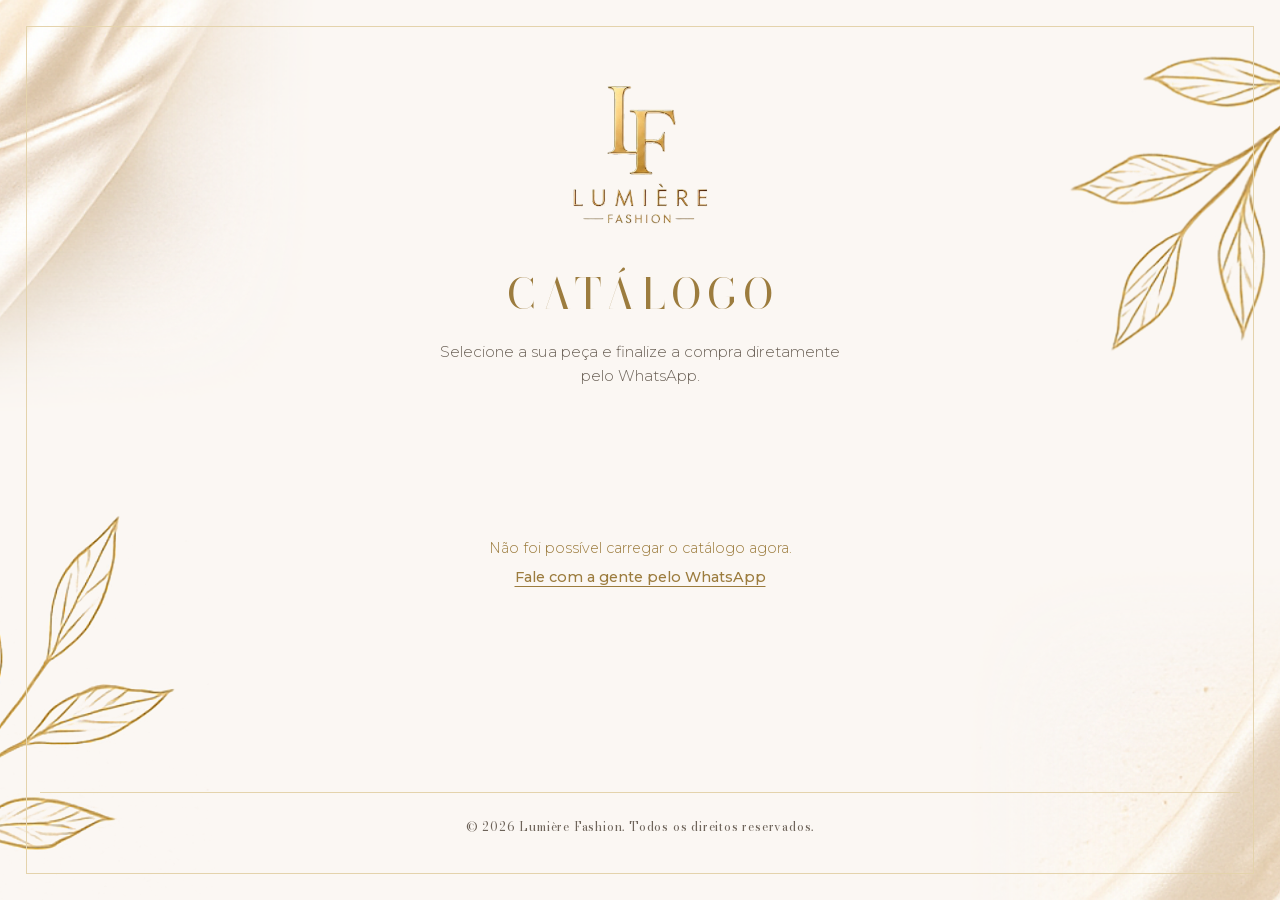
<file: index.html>
<!DOCTYPE html>
<html lang="pt-BR">
<head>
  <meta charset="UTF-8">
  <meta name="viewport" content="width=device-width, initial-scale=1.0">
  <title>Catálogo | Lumière Fashion</title>
  <meta name="description" content="Catálogo Lumière Fashion — peças exclusivas, atemporais e sofisticadas. Compre direto pelo WhatsApp.">

  <!-- Fontes Bodoni Moda (títulos/produtos) + Montserrat (textos/botões) hospedadas em assets/fonts,
       para não depender do CDN do Google Fonts -->
  <link rel="stylesheet" href="style.css">
</head>
<body>

  <!-- ===== FUNDO DA MARCA (galhos e seda ancorados nos cantos, fixos na tela) ===== -->
  <div class="page-bg" aria-hidden="true"></div>

  <!-- ===== MOLDURA DECORATIVA (linha fina dourada ao redor da tela) ===== -->
  <div class="page-frame" aria-hidden="true"></div>

  <div class="page">

    <!-- ===== HEADER MINIMALISTA (apenas a logo centralizada) ===== -->
    <header class="header">
      <img src="assets/logo-lumiere.png" alt="Lumière Fashion" class="logo">
    </header>

    <main class="main">

      <!-- ===== TÍTULO DA SEÇÃO ===== -->
      <section class="catalogo-intro">
        <h1 class="catalogo-title">Catálogo</h1>
        <p class="catalogo-subtitle">
          Selecione a sua peça e finalize a compra diretamente pelo WhatsApp.
        </p>
      </section>

      <!-- ===== MENU DE CATEGORIAS =====
           Os botões são montados pelo script.js a partir das categorias que
           existem na planilha, para o menu nunca mostrar uma categoria vazia -->
      <nav class="filtros" id="filtros" aria-label="Categorias" hidden></nav>

      <!-- ===== ESTADOS DE CARREGAMENTO / ERRO / VAZIO =====
           Controlados pelo script.js; começam ocultos, exceto o de carregamento -->
      <p class="vitrine-status" id="status-carregando">Carregando as peças…</p>

      <!-- Falha de rede/planilha: oferece o WhatsApp para não perder a cliente.
           O link é preenchido pelo script.js com o NUMERO_WHATSAPP configurado. -->
      <p class="vitrine-status vitrine-status--erro" id="status-erro" hidden>
        Não foi possível carregar o catálogo agora.<br>
        <a id="erro-whatsapp" href="#" target="_blank" rel="noopener noreferrer">
          Fale com a gente pelo WhatsApp
        </a>
      </p>

      <p class="vitrine-status" id="status-vazio" hidden>
        Nenhuma peça disponível no momento.
      </p>

      <!-- Categoria selecionada sem nenhuma peça (situação rara: o menu só
           mostra categorias que têm produtos, mas cobre links antigos) -->
      <p class="vitrine-status" id="status-sem-resultado" hidden>
        Nenhuma peça nesta categoria no momento.
      </p>

      <!-- Estado de INSTALAÇÃO: aparece só enquanto a constante URL_PLANILHA_CSV
           estiver vazia em script.js. Some sozinho assim que o link for colado. -->
      <p class="vitrine-status vitrine-status--config" id="status-config" hidden>
        <strong>Catálogo ainda não conectado à planilha.</strong><br>
        Abra o arquivo <code>script.js</code> e cole o link do Google Sheets
        publicado em .csv na constante <code>URL_PLANILHA_CSV</code>.
      </p>

      <!-- ===== VITRINE: os cards são injetados aqui pelo script.js ===== -->
      <div class="vitrine" id="vitrine" aria-live="polite"></div>

    </main>

    <footer class="footer">
      <p>&copy; 2026 Lumière Fashion. Todos os direitos reservados.</p>
    </footer>

  </div>

  <!-- ===== VISUALIZADOR EM TELA CHEIA =====
       Fica oculto até a cliente tocar na foto de uma peça. É um só para a
       página inteira: o script.js troca as fotos conforme a peça aberta. -->
  <div class="lightbox" id="lightbox" role="dialog" aria-modal="true"
       aria-label="Fotos da peça" hidden>

    <button type="button" class="lightbox-fechar" id="lightbox-fechar" aria-label="Fechar">
      <svg viewBox="0 0 24 24" fill="none" stroke="currentColor" stroke-width="1.5"
           stroke-linecap="round" aria-hidden="true">
        <path d="M6 6 L18 18 M18 6 L6 18"></path>
      </svg>
    </button>

    <!-- Palco: recebe os gestos de arraste, pinça e duplo toque -->
    <div class="lightbox-palco" id="lightbox-palco">
      <!-- referrerpolicy: ver comentário em script.js — evita o 429 do Google Drive -->
      <img class="lightbox-foto" id="lightbox-foto" alt="" referrerpolicy="no-referrer">
    </div>

    <button type="button" class="lightbox-seta lightbox-seta--anterior"
            id="lightbox-anterior" aria-label="Foto anterior">
      <svg viewBox="0 0 24 24" fill="none" stroke="currentColor" stroke-width="1.5"
           stroke-linecap="round" stroke-linejoin="round" aria-hidden="true">
        <path d="M15 4 L7 12 L15 20"></path>
      </svg>
    </button>

    <button type="button" class="lightbox-seta lightbox-seta--proxima"
            id="lightbox-proxima" aria-label="Próxima foto">
      <svg viewBox="0 0 24 24" fill="none" stroke="currentColor" stroke-width="1.5"
           stroke-linecap="round" stroke-linejoin="round" aria-hidden="true">
        <path d="M9 4 L17 12 L9 20"></path>
      </svg>
    </button>

    <footer class="lightbox-rodape">
      <div class="lightbox-pontos" id="lightbox-pontos"></div>
      <p class="lightbox-legenda" id="lightbox-legenda"></p>
      <a class="lightbox-btn" id="lightbox-whatsapp" href="#"
         target="_blank" rel="noopener noreferrer">Consultar peça</a>
      <p class="lightbox-dica" id="lightbox-dica">
        Toque duas vezes na foto para ampliar
      </p>
    </footer>

  </div>

  <script src="script.js"></script>
</body>
</html>
</file>
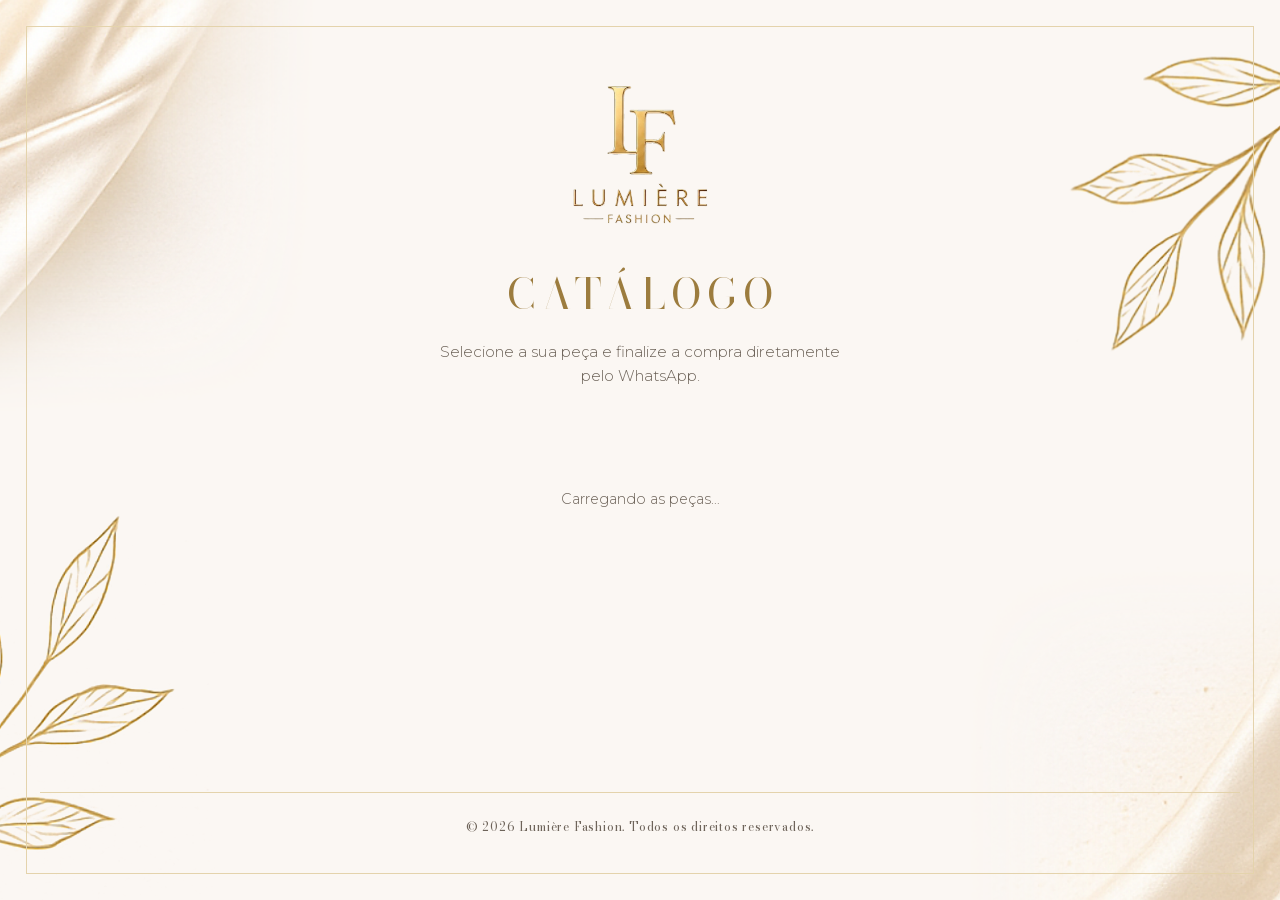
<file: catalogo.html>
<!DOCTYPE html>
<html lang="pt-BR">
<head>
  <meta charset="UTF-8">
  <meta name="viewport" content="width=device-width, initial-scale=1.0">
  <title>Catálogo | Lumière Fashion</title>
  <meta name="description" content="Catálogo Lumière Fashion — peças exclusivas, atemporais e sofisticadas. Compre direto pelo WhatsApp.">

  <!-- Fontes Bodoni Moda (títulos/produtos) + Montserrat (textos/botões) hospedadas em assets/fonts,
       para não depender do CDN do Google Fonts -->
  <link rel="stylesheet" href="style.css">
</head>
<body>

  <!-- ===== FUNDO DA MARCA (galhos e seda ancorados nos cantos, fixos na tela) ===== -->
  <div class="page-bg" aria-hidden="true"></div>

  <!-- ===== MOLDURA DECORATIVA (linha fina dourada ao redor da tela) ===== -->
  <div class="page-frame" aria-hidden="true"></div>

  <div class="page">

    <!-- ===== HEADER MINIMALISTA (apenas a logo centralizada) ===== -->
    <header class="header">
      <img src="assets/logo-lumiere.png" alt="Lumière Fashion" class="logo">
    </header>

    <main class="main">

      <!-- ===== TÍTULO DA SEÇÃO ===== -->
      <section class="catalogo-intro">
        <h1 class="catalogo-title">Catálogo</h1>
        <p class="catalogo-subtitle">
          Selecione a sua peça e finalize a compra diretamente pelo WhatsApp.
        </p>
      </section>

      <!-- ===== ESTADOS DE CARREGAMENTO / ERRO / VAZIO =====
           Controlados pelo script.js; começam ocultos, exceto o de carregamento -->
      <p class="vitrine-status" id="status-carregando">Carregando as peças…</p>

      <!-- Falha de rede/planilha: oferece o WhatsApp para não perder a cliente.
           O link é preenchido pelo script.js com o NUMERO_WHATSAPP configurado. -->
      <p class="vitrine-status vitrine-status--erro" id="status-erro" hidden>
        Não foi possível carregar o catálogo agora.<br>
        <a id="erro-whatsapp" href="#" target="_blank" rel="noopener noreferrer">
          Fale com a gente pelo WhatsApp
        </a>
      </p>

      <p class="vitrine-status" id="status-vazio" hidden>
        Nenhuma peça disponível no momento.
      </p>

      <!-- Estado de INSTALAÇÃO: aparece só enquanto a constante URL_PLANILHA_CSV
           estiver vazia em script.js. Some sozinho assim que o link for colado. -->
      <p class="vitrine-status vitrine-status--config" id="status-config" hidden>
        <strong>Catálogo ainda não conectado à planilha.</strong><br>
        Abra o arquivo <code>script.js</code> e cole o link do Google Sheets
        publicado em .csv na constante <code>URL_PLANILHA_CSV</code>.
      </p>

      <!-- ===== VITRINE: os cards são injetados aqui pelo script.js ===== -->
      <div class="vitrine" id="vitrine" aria-live="polite"></div>

    </main>

    <footer class="footer">
      <p>&copy; 2026 Lumière Fashion. Todos os direitos reservados.</p>
    </footer>

  </div>

  <script src="script.js"></script>
</body>
</html>
</file>
<file: style.css>
/* =========================================================
   LUMIÈRE FASHION — Catálogo de Produtos
   Base visual herdada da Landing Page (mesma paleta e mesmo
   tratamento de fundo/moldura), acrescida da vitrine em CSS Grid.
   ========================================================= */

/* ===== FONTES (hospedadas localmente, sem depender do Google Fonts CDN) ===== */
@font-face {
  font-family: 'Bodoni Moda';
  font-style: normal;
  font-weight: 400 600;
  font-display: swap;
  src: url('assets/fonts/bodoni-moda-latin.woff2') format('woff2');
}

@font-face {
  font-family: 'Montserrat';
  font-style: normal;
  font-weight: 300 600;
  font-display: swap;
  src: url('assets/fonts/montserrat-latin.woff2') format('woff2');
}

/* ===== VARIÁVEIS DA MARCA (mesma paleta da Landing Page) ===== */
:root {
  --color-cream: #FBF7F3;      /* fundo principal */
  --color-cream-soft: #F6EEDB; /* fundo secundário / bordas suaves */
  --color-gold: #C6A15C;       /* dourado principal */
  --color-gold-dark: #9C7C3E;  /* dourado escuro (hover, contraste) */
  --color-gold-light: #E4D3AC; /* dourado claro (bordas, detalhes) */
  --color-text: #3E362E;       /* marrom-carvão para textos */
  --color-text-soft: #6E645A;  /* texto secundário */
  --color-white: #FFFFFF;

  --font-title: 'Bodoni Moda', serif;
  --font-body: 'Montserrat', sans-serif;
}

/* ===== RESET BÁSICO ===== */
* {
  margin: 0;
  padding: 0;
  box-sizing: border-box;
}

html {
  scroll-behavior: smooth;
}

body {
  font-family: var(--font-body);
  background-color: var(--color-cream);
  color: var(--color-text);
  line-height: 1.6;
  -webkit-font-smoothing: antialiased;
}

/* ===== LAYOUT GERAL (Mobile-first) ===== */
.page {
  position: relative;
  min-height: 100vh;
  display: flex;
  flex-direction: column;
  align-items: center;
  /* Padding lateral enxuto no celular para dar largura útil às duas colunas */
  padding: 1.5rem 1.1rem;
}

/* Conteúdo real sempre acima das decorações */
.header,
.main,
.footer {
  position: relative;
  z-index: 1;
}

/* ===== FUNDO DA MARCA =====
   position: fixed em vez de background-attachment: fixed, que falha no Safari iOS
   (navegador embutido do Instagram/WhatsApp, principal via de acesso das clientes) */
.page-bg {
  position: fixed;
  top: 0;
  right: 0;
  bottom: 0;
  left: 0;
  background-color: var(--color-cream);
  background-image: url('assets/branch-top-right.png'),
                    url('assets/branch-bottom-left.png'),
                    url('assets/silk-top-left.png'),
                    url('assets/silk-bottom-right.png');
  background-position: top right, bottom left, top left, bottom right;
  background-repeat: no-repeat;
  background-size: 130px auto, 110px auto, 170px auto, 170px auto;
  pointer-events: none;
  z-index: -1;
}

/* ===== MOLDURA DECORATIVA ===== */
.page-frame {
  position: fixed;
  top: 10px;
  right: 10px;
  bottom: 10px;
  left: 10px;
  border: 1px solid var(--color-gold-light);
  pointer-events: none;
  z-index: 2;
}

/* ===== HEADER ===== */
.header {
  width: 100%;
  display: flex;
  justify-content: center;
  padding-top: 1rem;
  margin-bottom: 2rem;
}

.logo {
  width: 120px;
  height: auto;
  min-height: 86px;
}

/* ===== MAIN ===== */
.main {
  width: 100%;
  max-width: 1200px;
  flex: 1;
}

/* ===== INTRO DO CATÁLOGO ===== */
.catalogo-intro {
  text-align: center;
  margin-bottom: 2.5rem;
}

.catalogo-title {
  font-family: var(--font-title);
  font-weight: 400;
  font-size: 1.9rem;
  text-transform: uppercase;
  letter-spacing: 4px;
  /* Compensa o espaço que o letter-spacing acrescenta depois da última
     letra, que desloca o texto centralizado para a esquerda */
  text-indent: 4px;
  color: var(--color-gold-dark);
  margin-bottom: 0.75rem;
}

.catalogo-subtitle {
  font-size: 0.9rem;
  font-weight: 300;
  color: var(--color-text-soft);
  max-width: 420px;
  margin: 0 auto;
}

/* =========================================================
   MENU DE CATEGORIAS
   No celular vira uma faixa que rola na horizontal: com 7 botões não há
   largura para todos, e quebrar em várias linhas empurraria as peças
   para fora da primeira tela.
   ========================================================= */
.filtros {
  display: flex;
  gap: 0.5rem;
  margin-bottom: 2rem;
  padding-bottom: 0.35rem;
  overflow-x: auto;
  /* Encosta o primeiro e o último botão nas bordas da área de rolagem */
  scroll-snap-type: x proximity;
  -webkit-overflow-scrolling: touch;
  scrollbar-width: none;
}

/* Barra de rolagem escondida: a faixa já sugere o movimento pelo corte
   do último botão na borda da tela */
.filtros::-webkit-scrollbar {
  display: none;
}

.filtro {
  flex: 0 0 auto;
  scroll-snap-align: start;
  padding: 0.55rem 1.1rem;
  border: 1px solid var(--color-gold-light);
  border-radius: 999px;
  background-color: transparent;
  color: var(--color-text-soft);
  font-family: var(--font-body);
  font-size: 0.7rem;
  font-weight: 500;
  letter-spacing: 1.2px;
  text-transform: uppercase;
  white-space: nowrap;
  cursor: pointer;
  transition: background-color 0.25s ease,
              border-color 0.25s ease,
              color 0.25s ease;
}

.filtro:hover {
  border-color: var(--color-gold);
  color: var(--color-gold-dark);
}

.filtro--ativo {
  background-color: var(--color-gold);
  border-color: var(--color-gold);
  color: var(--color-white);
}

.filtro--ativo:hover {
  color: var(--color-white);
}

.filtro:focus-visible {
  outline: 2px solid var(--color-gold-dark);
  outline-offset: 2px;
}

/* ===== MENSAGENS DE ESTADO (carregando / erro / vazio) ===== */
.vitrine-status {
  text-align: center;
  font-size: 0.9rem;
  font-weight: 300;
  color: var(--color-text-soft);
  padding: 3rem 1rem;
}

.vitrine-status--erro {
  color: var(--color-gold-dark);
  line-height: 2;
}

.vitrine-status--erro a {
  color: var(--color-gold-dark);
  font-weight: 500;
  text-underline-offset: 4px;
}

/* Aviso de instalação: some assim que a URL da planilha for preenchida */
.vitrine-status--config {
  max-width: 460px;
  margin: 0 auto;
  padding: 2rem 1.25rem;
  border: 1px dashed var(--color-gold-light);
  border-radius: 6px;
  background-color: var(--color-cream-soft);
  line-height: 1.8;
}

.vitrine-status--config code {
  font-family: ui-monospace, SFMono-Regular, Menlo, monospace;
  font-size: 0.82em;
  color: var(--color-gold-dark);
  background-color: var(--color-white);
  padding: 0.1em 0.4em;
  border-radius: 3px;
}

/* =========================================================
   VITRINE — CSS Grid responsivo
   2 colunas já no celular (principal via de acesso das clientes:
   cards menores cabem lado a lado e reduzem muito a rolagem)
   → 3 no tablet → 4 no desktop
   ========================================================= */
.vitrine {
  display: grid;
  grid-template-columns: repeat(2, 1fr);
  gap: 0.85rem;
}

/* ===== CARD DE PRODUTO ===== */
.card {
  display: flex;
  flex-direction: column;
  background-color: var(--color-white);
  border: 1px solid var(--color-gold-light);
  border-radius: 6px;
  overflow: hidden;
  transition: transform 0.3s ease, box-shadow 0.3s ease, border-color 0.3s ease;
}

.card:hover {
  transform: translateY(-4px);
  border-color: var(--color-gold);
  box-shadow: 0 12px 26px rgba(62, 54, 46, 0.1);
}

/* Card com fotos: o quadrado inteiro abre o visualizador */
.card--clicavel {
  cursor: pointer;
}

/* Arrastar o carrossel não deve sair selecionando o nome da peça */
.card--clicavel .card-body {
  user-select: none;
}

.card-media {
  /* Proporção fixa 3:4 (retrato) para que fotos de tamanhos diferentes
     não desalinhem as linhas do grid */
  position: relative;
  aspect-ratio: 3 / 4;
  background-color: var(--color-cream-soft);
  overflow: hidden;
}

/* =========================================================
   CARROSSEL DE FOTOS
   O arraste é feito pelo próprio navegador (scroll-snap), não por JS:
   fica mais fluido no celular e continua funcionando com o dedo, com
   trackpad e com as setas do teclado.
   ========================================================= */
.carrossel-trilho {
  display: flex;
  width: 100%;
  height: 100%;
  overflow-x: auto;
  overflow-y: hidden;
  scroll-snap-type: x mandatory;
  -webkit-overflow-scrolling: touch;
  /* A barra de rolagem estragaria a foto; a navegação é por arraste/pontos */
  scrollbar-width: none;
}

.carrossel-trilho::-webkit-scrollbar {
  display: none;
}

.card-image {
  flex: 0 0 100%;
  scroll-snap-align: center;
  scroll-snap-stop: always;
  width: 100%;
  height: 100%;
  object-fit: cover;
  object-position: center;
  display: block;
}

/* ===== Pontos indicadores ===== */
.carrossel-pontos {
  position: absolute;
  left: 0;
  right: 0;
  bottom: 0.55rem;
  display: flex;
  justify-content: center;
  gap: 0.3rem;
  pointer-events: none;
}

.carrossel-ponto {
  pointer-events: auto;
  width: 6px;
  height: 6px;
  padding: 0;
  border: 0;
  border-radius: 50%;
  background-color: rgba(255, 255, 255, 0.65);
  /* Sobre foto clara o ponto branco sumiria; a sombra garante o contraste */
  box-shadow: 0 0 3px rgba(62, 54, 46, 0.5);
  cursor: pointer;
  transition: background-color 0.25s ease, transform 0.25s ease;
}

.carrossel-ponto--ativo {
  background-color: var(--color-gold);
  transform: scale(1.35);
}

.carrossel-ponto:focus-visible {
  outline: 2px solid var(--color-white);
  outline-offset: 2px;
}

/* ===== Setas ===== */
.carrossel-seta {
  position: absolute;
  top: 50%;
  transform: translateY(-50%);
  display: flex;
  align-items: center;
  justify-content: center;
  width: 30px;
  height: 30px;
  padding: 0;
  border: 0;
  border-radius: 50%;
  background-color: rgba(255, 255, 255, 0.85);
  color: var(--color-text);
  cursor: pointer;
  /* Escondidas por padrão: no celular quem manda é o arraste, e as setas
     roubariam espaço da foto num card de ~165px */
  opacity: 0;
  pointer-events: none;
  transition: opacity 0.25s ease, background-color 0.25s ease;
}

.carrossel-seta svg {
  width: 16px;
  height: 16px;
}

.carrossel-seta--anterior {
  left: 0.5rem;
}

.carrossel-seta--proxima {
  right: 0.5rem;
}

.carrossel-seta:disabled {
  opacity: 0 !important;
}

.carrossel-seta:hover {
  background-color: var(--color-white);
}

/* Aparecem ao passar o mouse pelo card — ou seja, só onde existe mouse */
@media (hover: hover) {
  .card:hover .carrossel-seta:not(:disabled) {
    opacity: 1;
    pointer-events: auto;
  }
}

/* Navegação por teclado: a seta focada precisa aparecer mesmo sem hover */
.carrossel-seta:focus-visible {
  opacity: 1;
  pointer-events: auto;
  outline: 2px solid var(--color-gold-dark);
  outline-offset: 2px;
}

.card-body {
  display: flex;
  flex-direction: column;
  flex: 1;
  gap: 0.3rem;
  padding: 0.7rem 0.6rem 0.75rem;
  text-align: center;
}

.card-categoria {
  font-size: 0.55rem;
  font-weight: 500;
  letter-spacing: 1.2px;
  text-transform: uppercase;
  color: var(--color-gold);
}

.card-nome {
  font-family: var(--font-title);
  font-weight: 400;
  font-size: 0.8rem;
  line-height: 1.3;
  text-transform: uppercase;
  letter-spacing: 1px;
  color: var(--color-text);
  /* Empurra o botão para a base do card, alinhando os CTAs de toda a linha
     mesmo quando os nomes ocupam número diferente de linhas */
  margin-bottom: auto;
  padding-bottom: 0.55rem;
}

/* ===== BOTÃO DE COMPRA (mesmo estilo do CTA da Landing Page) ===== */
.card-btn {
  display: flex;
  align-items: center;
  justify-content: center;
  gap: 0.4rem;
  width: 100%;
  padding: 0.6rem 0.5rem;
  border: 1.5px solid var(--color-gold);
  border-radius: 5px;
  background-color: var(--color-gold);
  color: var(--color-white);
  font-family: var(--font-body);
  font-size: 0.62rem;
  font-weight: 500;
  letter-spacing: 0.6px;
  text-transform: uppercase;
  text-decoration: none;
  /* O rótulo tem que caber em uma linha: quebrado em duas, o botão
     cresce e desalinha os cards da mesma fileira */
  white-space: nowrap;
  cursor: pointer;
  transition: background-color 0.3s ease,
              border-color 0.3s ease,
              box-shadow 0.3s ease;
}

.card-btn:hover {
  background-color: var(--color-gold-dark);
  border-color: var(--color-gold-dark);
  box-shadow: 0 6px 14px rgba(156, 124, 62, 0.28);
}

.card-btn:active {
  box-shadow: 0 3px 8px rgba(156, 124, 62, 0.25);
}

/* Acessibilidade: foco visível para navegação por teclado */
.card-btn:focus-visible {
  outline: 2px solid var(--color-gold-dark);
  outline-offset: 3px;
}

.card-btn svg {
  flex-shrink: 0;
  width: 14px;
  height: 14px;
}

/* ===== FOOTER ===== */
.footer {
  width: 100%;
  text-align: center;
  margin-top: 3.5rem;
  padding-top: 1.5rem;
  border-top: 1px solid var(--color-gold-light);
}

.footer p {
  font-family: var(--font-title);
  font-size: 0.75rem;
  color: var(--color-text-soft);
  letter-spacing: 0.8px;
}

/* =========================================================
   RESPONSIVIDADE
   ========================================================= */
@media (min-width: 600px) {
  .page {
    padding: 3rem 2rem;
  }

  .page-frame {
    top: 18px;
    right: 18px;
    bottom: 18px;
    left: 18px;
  }

  .page-bg {
    background-size: 180px auto, 155px auto, 240px auto, 240px auto;
  }

  .logo {
    width: 145px;
  }

  .catalogo-title {
    font-size: 2.3rem;
    letter-spacing: 6px;
    text-indent: 6px;
  }

  .catalogo-subtitle {
    font-size: 0.95rem;
  }
}

/* A terceira coluna só entra a partir de 700px: abaixo disso ela deixaria
   o card estreito demais para o rótulo do botão caber em uma linha */
@media (min-width: 700px) {
  /* Cabendo todos na largura, o menu deixa de rolar e fica centralizado */
  .filtros {
    justify-content: center;
    flex-wrap: wrap;
    overflow-x: visible;
    gap: 0.6rem;
    margin-bottom: 2.5rem;
  }

  .filtro {
    font-size: 0.72rem;
    padding: 0.6rem 1.35rem;
  }

  .vitrine {
    grid-template-columns: repeat(3, 1fr);
    gap: 1.35rem;
  }

  /* Com mais espaço disponível, o card volta a respirar */
  .card-body {
    gap: 0.4rem;
    padding: 1rem 0.9rem 1.05rem;
  }

  .card-categoria {
    font-size: 0.6rem;
    letter-spacing: 1.5px;
  }

  .card-nome {
    font-size: 0.95rem;
    letter-spacing: 1.4px;
    padding-bottom: 0.7rem;
  }

  .card-btn {
    padding: 0.7rem 0.8rem;
    font-size: 0.68rem;
    letter-spacing: 0.9px;
    gap: 0.5rem;
  }

  .card-btn svg {
    width: 16px;
    height: 16px;
  }
}

@media (min-width: 1000px) {
  .vitrine {
    grid-template-columns: repeat(4, 1fr);
  }
}

@media (min-width: 1024px) {
  .page {
    padding: 4rem 2.5rem;
  }

  .page-frame {
    top: 26px;
    right: 26px;
    bottom: 26px;
    left: 26px;
  }

  .page-bg {
    background-size: 250px auto, 215px auto, 330px auto, 330px auto;
  }

  .catalogo-intro {
    margin-bottom: 3.25rem;
  }

  .catalogo-title {
    font-size: 2.6rem;
  }
}

@media (min-width: 1280px) {
  .vitrine {
    gap: 1.85rem;
  }
}

/* =========================================================
   VISUALIZADOR EM TELA CHEIA (lightbox)
   Principal forma de ver a peça de perto: no celular o card tem pouco
   mais de 160px de largura, insuficiente para avaliar caimento e tecido.
   ========================================================= */

/* Trava a rolagem do catálogo enquanto o visualizador está aberto.
   Vai nos dois elementos porque o Safari iOS — navegador embutido do
   Instagram e do WhatsApp — ignora a trava aplicada só ao body. */
html.sem-rolagem,
body.sem-rolagem {
  overflow: hidden;
  overscroll-behavior: none;
}

.lightbox {
  position: fixed;
  top: 0;
  right: 0;
  bottom: 0;
  left: 0;
  /* Acima da moldura decorativa, que fica em z-index 2 */
  z-index: 100;
  display: flex;
  flex-direction: column;
  background-color: rgba(32, 27, 22, 0.94);
  /* Impede que o gesto vaze para a página atrás do visualizador */
  overscroll-behavior: contain;
}

.lightbox[hidden] {
  display: none;
}

/* A foto ocupa todo o espaço que sobra entre o topo e o rodapé */
.lightbox-palco {
  flex: 1;
  display: flex;
  align-items: center;
  justify-content: center;
  overflow: hidden;
  min-height: 0;
  /* Os gestos de arraste e pinça são tratados pelo script */
  touch-action: none;
  cursor: zoom-in;
}

.lightbox-palco--ampliado {
  cursor: grab;
}

.lightbox-palco--ampliado:active {
  cursor: grabbing;
}

.lightbox-foto {
  max-width: 100%;
  max-height: 100%;
  object-fit: contain;
  display: block;
  /* Sem transição durante a pinça, para o zoom acompanhar o dedo */
  transform-origin: center center;
  will-change: transform;
  user-select: none;
  -webkit-user-drag: none;
}

/* ===== Fechar ===== */
.lightbox-fechar {
  position: absolute;
  top: 0.85rem;
  right: 0.85rem;
  z-index: 2;
  display: flex;
  align-items: center;
  justify-content: center;
  width: 42px;
  height: 42px;
  padding: 0;
  border: 0;
  border-radius: 50%;
  background-color: rgba(255, 255, 255, 0.14);
  color: var(--color-white);
  cursor: pointer;
  transition: background-color 0.25s ease;
}

.lightbox-fechar:hover {
  background-color: rgba(255, 255, 255, 0.28);
}

.lightbox-fechar svg {
  width: 20px;
  height: 20px;
}

/* ===== Setas ===== */
.lightbox-seta {
  position: absolute;
  top: 50%;
  transform: translateY(-50%);
  display: flex;
  align-items: center;
  justify-content: center;
  width: 44px;
  height: 44px;
  padding: 0;
  border: 0;
  border-radius: 50%;
  background-color: rgba(255, 255, 255, 0.14);
  color: var(--color-white);
  cursor: pointer;
  transition: background-color 0.25s ease, opacity 0.25s ease;
}

.lightbox-seta:hover {
  background-color: rgba(255, 255, 255, 0.28);
}

.lightbox-seta:disabled {
  opacity: 0.25;
  cursor: default;
}

.lightbox-seta svg {
  width: 20px;
  height: 20px;
}

.lightbox-seta--anterior {
  left: 0.6rem;
}

.lightbox-seta--proxima {
  right: 0.6rem;
}

.lightbox-fechar:focus-visible,
.lightbox-seta:focus-visible {
  outline: 2px solid var(--color-gold);
  outline-offset: 2px;
}

/* ===== Rodapé: pontos, nome da peça e botão ===== */
.lightbox-rodape {
  flex-shrink: 0;
  display: flex;
  flex-direction: column;
  align-items: center;
  gap: 0.7rem;
  padding: 1rem 1.25rem calc(1.1rem + env(safe-area-inset-bottom));
  text-align: center;
}

.lightbox-rodape .carrossel-pontos {
  position: static;
  gap: 0.35rem;
}

.lightbox-rodape .carrossel-ponto {
  width: 7px;
  height: 7px;
  box-shadow: none;
  background-color: rgba(255, 255, 255, 0.35);
}

.lightbox-rodape .carrossel-ponto--ativo {
  background-color: var(--color-gold);
}

.lightbox-legenda {
  font-family: var(--font-title);
  font-size: 0.9rem;
  letter-spacing: 1.4px;
  text-transform: uppercase;
  color: var(--color-cream);
}

/* Mesmo CTA do card: é aqui, olhando a peça de perto, que a vontade
   de perguntar o preço aparece */
.lightbox-btn {
  display: inline-flex;
  align-items: center;
  justify-content: center;
  padding: 0.7rem 1.8rem;
  border-radius: 5px;
  background-color: var(--color-gold);
  color: var(--color-white);
  font-family: var(--font-body);
  font-size: 0.7rem;
  font-weight: 500;
  letter-spacing: 1px;
  text-transform: uppercase;
  text-decoration: none;
  white-space: nowrap;
  transition: background-color 0.25s ease;
}

.lightbox-btn:hover {
  background-color: var(--color-gold-dark);
}

.lightbox-btn:focus-visible {
  outline: 2px solid var(--color-cream);
  outline-offset: 3px;
}

.lightbox-dica {
  font-size: 0.68rem;
  font-weight: 300;
  letter-spacing: 0.4px;
  color: rgba(251, 247, 243, 0.55);
}

/* No computador a dica muda: lá o gesto é outro */
@media (hover: hover) {
  .lightbox-dica {
    font-size: 0.7rem;
  }
}

@media (min-width: 700px) {
  .lightbox-fechar {
    top: 1.4rem;
    right: 1.4rem;
  }

  .lightbox-seta--anterior {
    left: 1.4rem;
  }

  .lightbox-seta--proxima {
    right: 1.4rem;
  }

  .lightbox-palco {
    padding: 1.5rem 4.5rem;
  }

  .lightbox-legenda {
    font-size: 1rem;
  }

  .lightbox-btn {
    font-size: 0.75rem;
  }
}
</file>
